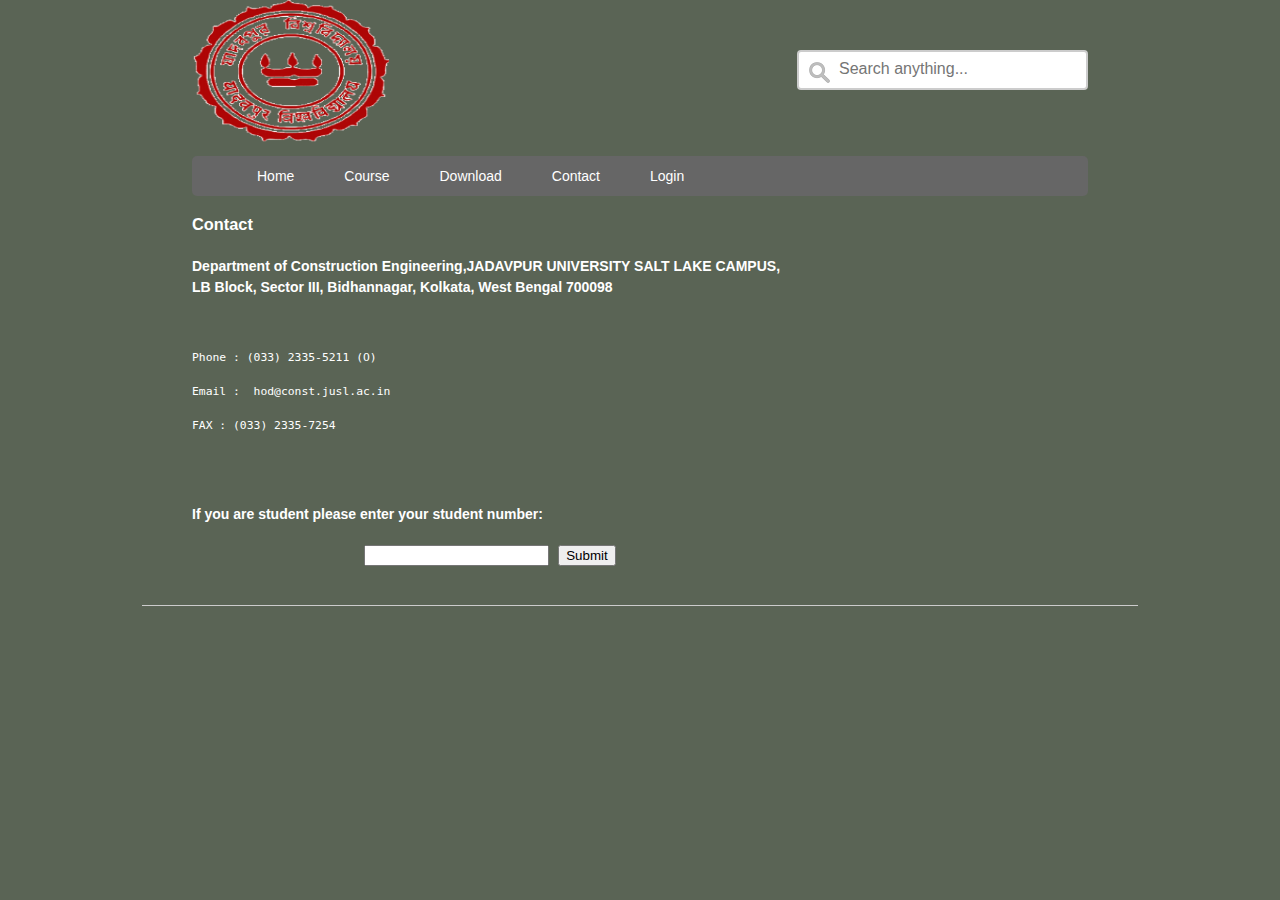
<file: contact.html>
<!DOCTYPE html>
<html lang="en">
<head>
	<title>Informatics College</title>
	<meta charset="utf-8">
<meta name="viewport" content="width=device-width, initial-scale=1">
<meta name="Keywords" content="College, Pokhara, IT College, Lions Marga, college in pokhara, nepalIT">
 <meta name="author" content="Bishworaj Poudel">
 <link rel="stylesheet" type="text/css" href="css/style.css">
<script src="javascript/js.js"></script>
<script src="javascript/validatename.js"></script>

</head>
<body class="body">
<header class="mainheader">
	<img src="images/jadavpurlogo.png">
	<content id="search">
		<form>
  <input type="text" name="search" placeholder="Search anything..." onclick="window.location.href='search.html'">
</form>
	</content>
<nav>
    <ul>
      <li><a href="index.html">Home</a></li>
      <li><a href="#">Course</a></li>
      <li><a href="#">Download</a></li>
      <li><a href="contact.html">Contact</a></li>
      <li><a href="login.html">Login</a></li>
      
    </ul> 
  </nav>
</header>

<iframe src="https://www.google.com/search?q=jadavpur+university+construction+engineering+address&rlz=1C1UEAD_enIN956IN959&sxsrf=APq-WBs91WyHESicTW0fbYObn9eYsc5r_A%3A1647610565869&ei=xYo0YqjeNIaC4-EP3YqWyAw&oq=jadavpur+university+co&gs_lcp=[base64]&sclient=gws-wiz#" width="300" height="350" frameborder="0" style="border:0" allowfullscreen></iframe>
<h3>Contact</h3>
<h4> Department of Construction Engineering,JADAVPUR UNIVERSITY SALT LAKE CAMPUS, LB Block, Sector III, Bidhannagar, Kolkata, West Bengal 700098
  </h4>
  <br>
<pre>
Phone : (033) 2335-5211 (O) <br>
Email :  hod@const.jusl.ac.in<br>
FAX : (033) 2335-7254<br>
</pre>


<!DOCTYPE html>
<html>
<body>

<br>
<br>

<strong>If you are student please enter your student number:</strong>
<center>
<input id="numb">

<button type="button" onclick="myFunction()">Submit</button>

<p id="demo"></p>
</center>
<hr>

<script>
function myFunction() {
    var x, text;

    // Get the value of the input field with id="numb"
    x = document.getElementById("numb").value;

    // If x is Not a Number or less than one or greater than 10
    if (isNaN(x) || x < 1 || x > 1000) {
        text = "Input not valid";
    } else {
        text = "Input OK";
    }
    document.getElementById("demo").innerHTML = text;
}
</script>

</body>
</html> 
<script type="text/javascript">
  document.title="Contact";
</script>
</body>

</html>
</file>
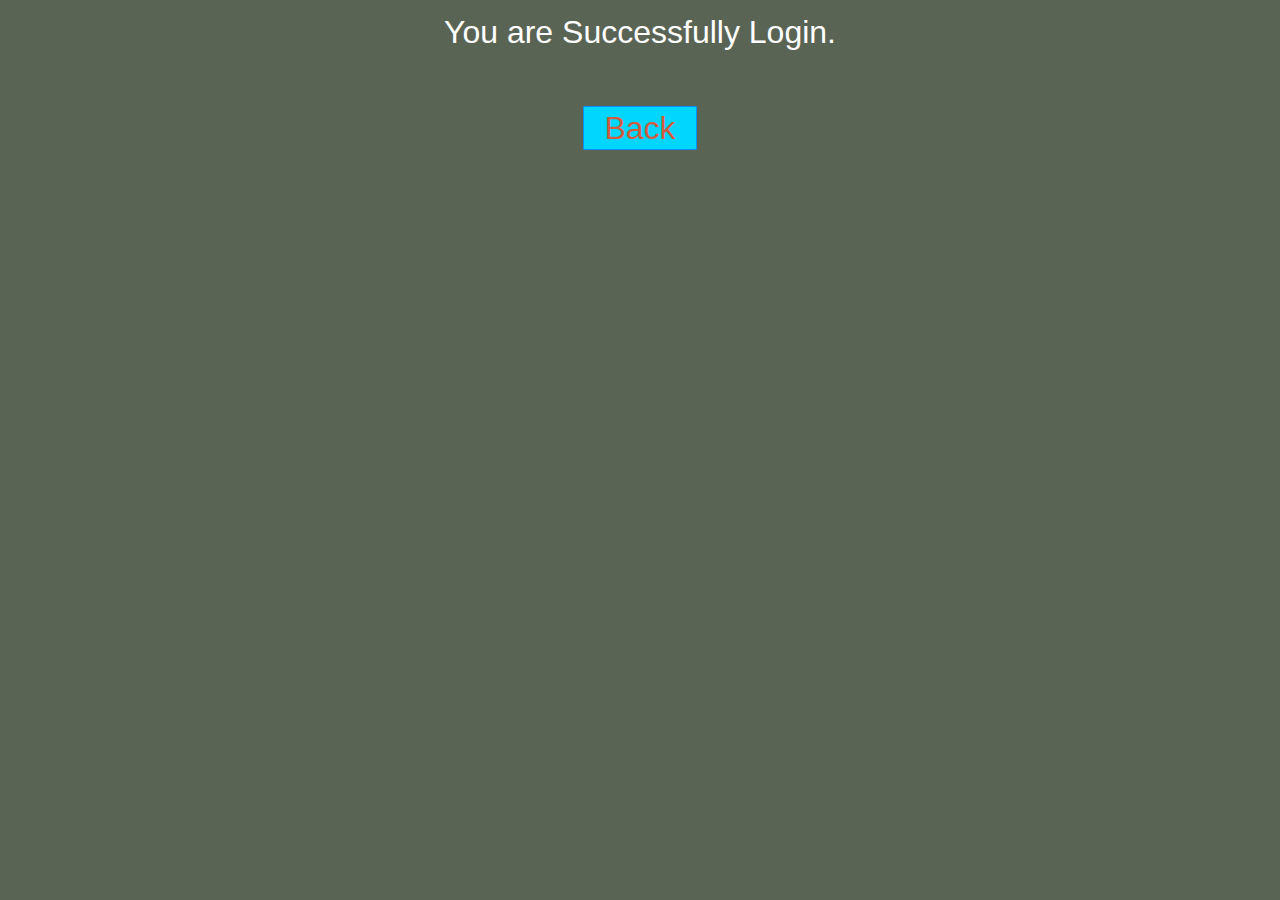
<file: Success.html>
<!DOCTYPE html>
<html>
  <head>
    <title>Successfully login</title>

	
	<!-- include css file here-->
    <link rel="stylesheet" href="css/style.css"/>
   
   <script type="text/javascript">
	
	var _gaq = _gaq || [];
	_gaq.push(['_setAccount', 'UA-43981329-1']);
	_gaq.push(['_trackPageview']);
	(function () {
	var ga = document.createElement('script');
	ga.type = 'text/javascript';
	ga.async = true;
	ga.src = ('https:' == document.location.protocol ? 'https://ssl' : 'http://www') + '.google-analytics.com/ga.js';

	var s = document.getElementsByTagName('script')[0];
	s.parentNode.insertBefore(ga, s);
	})();
	//]]>
	</script>
   
  </head>
<body>
<center>You are Successfully Login. </br></br> <a class="back" href="index.html">Back</a></center>
</body>
</html>
</file>
<file: css/style.css>
h2{
 background-color: #FEFFED;
 padding: 30px 35px;
 margin: -10px -50px;
 text-align:center;
 border-radius: 10px 10px 0 0;
}
 
hr{
 margin: 10px -50px;
 border: 0;
 border-top: 1px solid #ccc;
 margin-bottom: 40px;
}
 
div.container{
 width: 900px;
 height: 610px;
 margin:35px auto;
 font-family: 'Raleway', sans-serif;
}
 
div.main{
 width: 300px;
 padding: 10px 50px 25px;
 border: 2px solid gray;
 border-radius: 10px;
 font-family: raleway;
 float:left;
 margin-top:50px;
}
 
input[type=text],input[type=password]{
 width: 100%;
 height: 40px;
 padding: 5px;
 margin-bottom: 25px;
 margin-top: 5px;
 border: 2px solid #ccc;
 color: #4f4f4f;
 font-size: 16px;
 border-radius: 5px;
}

label{
 color: #464646;
 text-shadow: 0 1px 0 #fff;
 font-size: 14px;
 font-weight: bold;
}

center{
 font-size:32px;
}

.note{
 color:red;
}
 
.valid{
 color:green;
}

.back{
 text-decoration: none;
 border: 1px solid rgb(0, 143, 255);
 background-color: rgb(0, 214, 255);
 padding: 3px 20px;
 border-radius: 2px;
 color: black;
}
 
input[type=button]{
 font-size: 16px;
 background: linear-gradient(#ffbc00 5%, #ffdd7f 100%);
 border: 1px solid #e5a900;
 color: #4E4D4B;
 font-weight: bold;
 cursor: pointer;
 width: 100%;
 border-radius: 5px;
 padding: 10px 0;
 outline:none;
}
 
input[type=button]:hover{
 background: linear-gradient(#ffdd7f 5%, #ffbc00 100%);
}

.fugo{
 float:right;
}
body{
	background-color: rgb(90, 100, 85);
	color: white;
	font-size: 87.5%; 
	/*Font Size is 14 */
	font-family: Arial, "Comic Sans Ms";
	line-height: 1.5;
	text-align: left;
}
div.gallery {
    margin: 5px;
    border: 1px solid #ccc;
    float: left;
    width: 180px;
}

div.gallery:hover {
    border: 1px solid #777;
}

div.gallery img {
    width: 100%;
    height: auto;
}
#fix{
  clear: both;
}
div.desc {
    padding: 15px;
    text-align: center;
}
iframe{
  float: right;
}
a{
	text-decoration: none;
	color: white;
}
a:link, a:visited{
color: #CF5C3F;
}
a:hover, a:active{
background-color: #CF5C3F;
color:#fff;
}

.body{
margin: 0 auto;
width: 70%;	 
clear: both;
}
.mainheader img{
	width: 22%;
	height: 150px;
	margin: 0px 0px;
}
.mainheader nav{
background-color: #666;
height: 40px;
line-height: 40px;
border-radius: 5px;
-moz-border-radius: 5px;
-webkit-border-radius: 5px;
}
.mainheader nav ul {
list-style-type: none;
margin: 0 auto;
}
.mainheader nav ul li {
list-style-type: none;
margin: 0 auto;
float: left;
display: inline-block;
}
.mainheader nav a:link, .mainheader nav a:visited{
color: #fff;

padding: 10px 25px;
height: 20px;
}
.mainheader nav a:hover, .mainheader nav a:active,
.mainheader nav .active a:link, .mainHeader nav .active a:visited
{
 background-color: #cf5c3F;
 text-shadow: none;
}
.mainheader nav ul li a{
	border-radius: 5px;
-moz-border-radius: 5px;
-webkit-border-radius: 5px;

}
.mainContent{
	line-height: 25px;
	border-radius: 5px;
-moz-border-radius: 5px;
-webkit-border-radius: 5px;

}
.Content{
	width: 70%;
	float: left;
	border-radius: 5px;
	-moz-border-radius: 5px;
-webkit-border-radius: 5px;

}
.topContent{
	background-color: rgb(0,0,60);
line-height: 25px;
border-radius: 5px;
-moz-border-radius: 5px;
-webkit-border-radius: 5px;
padding: 3% 5%;
margin-top: 2%;
	

}
.bottomContent{
background-color: rgb(0,0,60);
line-height: 25px;
border-radius: 5px;
-moz-border-radius: 5px;
-webkit-border-radius: 5px;
padding: 3% 5%;
margin-top: 2%;
	
}
.top-sidebar{
width: 21%;
float: left;
background-color: #cab;
border-radius: 5px;
-moz-border-radius: 5px;
-webkit-border-radius: 5px;

padding: 2% 3%;

margin: 2% 0 2% 3%;
}
.middle-sidebar{
width: 21%;
float: left;
background-color: #cab;
border-radius: 5px;
-moz-border-radius: 5px;
-webkit-border-radius: 5px;
margin-left: 3%;
padding: 2% 3%;
margin-bottom: 2%;


}
.buttom-sidebar{
width: 21%;
float: left;
background-color: #cab;
border-radius: 5px;
-moz-border-radius: 5px;
-webkit-border-radius: 5px;
margin-left: 3%;
padding: 2% 3%;
margin-bottom: 2%;
}
.mainFooter{
width: 100%;
float: left;
border-radius: 5px;
-moz-border-radius: 5px;
-webkit-border-radius: 5px;
background-color: #666;
margin-top: 6%;
margin-bottom: 2%;
}
.mainFooter p{
	width: 92%
	margin: 10px auto;
	color: #fff;
	padding: 2px;
	height: 40px;
	text-align: center;
}
#search{
	float: right;
  margin-top: 45px;
}
#search input[type=text] {
    width: 100%;
    box-sizing: border-box;
    border: 2px solid #ccc;
    border-radius: 4px;
    font-size: 16px;
    background-color: white;
    background-image: url('../images/searchicon.png');
    background-position: 10px 10px; 
    background-repeat: no-repeat;
    padding: 10px 40px 12px 40px;
}
.post-info{
	font-style: italic;
	color: #999;
	font-size: 90%;
}


* {box-sizing:border-box}
body {font-family: Verdana,sans-serif;}
.iambrpslides {display:none}

/* Slideshow container */
.slideshow-container {
  max-width: 1000px;
  position: relative;
  margin: auto;
}


/* Number text (1/3 etc) */
.numbertext {
  color: #f2f2f2;
  font-size: 12px;
  padding: 8px 12px;
  position: absolute;
  top: 0;
}

/* The dots/bullets/indicators */
.dot {
  height: 13px;
  width: 13px;
  margin: 0 2px;
  background-color: #bbb;
  border-radius: 50%;
  display: inline-block;
  transition: background-color 0.6s ease;
}

.active {
  background-color: #717171;
}

/* Fading animation */
.fade {
  -webkit-animation-name: fade;
  -webkit-animation-duration: 1.5s;
  animation-name: fade;
  animation-duration: 1.5s;
}

@-webkit-keyframes fade {
  from {opacity: .4} 
  to {opacity: 1}
}

@keyframes fade {
  from {opacity: .4} 
  to {opacity: 1}
}

/* On smaller screens, decrease text size */
@media only screen and (max-width: 300px) {
  .text {font-size: 11px}

}
img{
	width: 100%;
    height: 375px;
    margin-top: 49px;
    margin-right: 55px;

}
#jugate{
  width: 480px;
  height: 375px;
  margin-top: 49px;
  margin-right: 55px;

}
</file>
